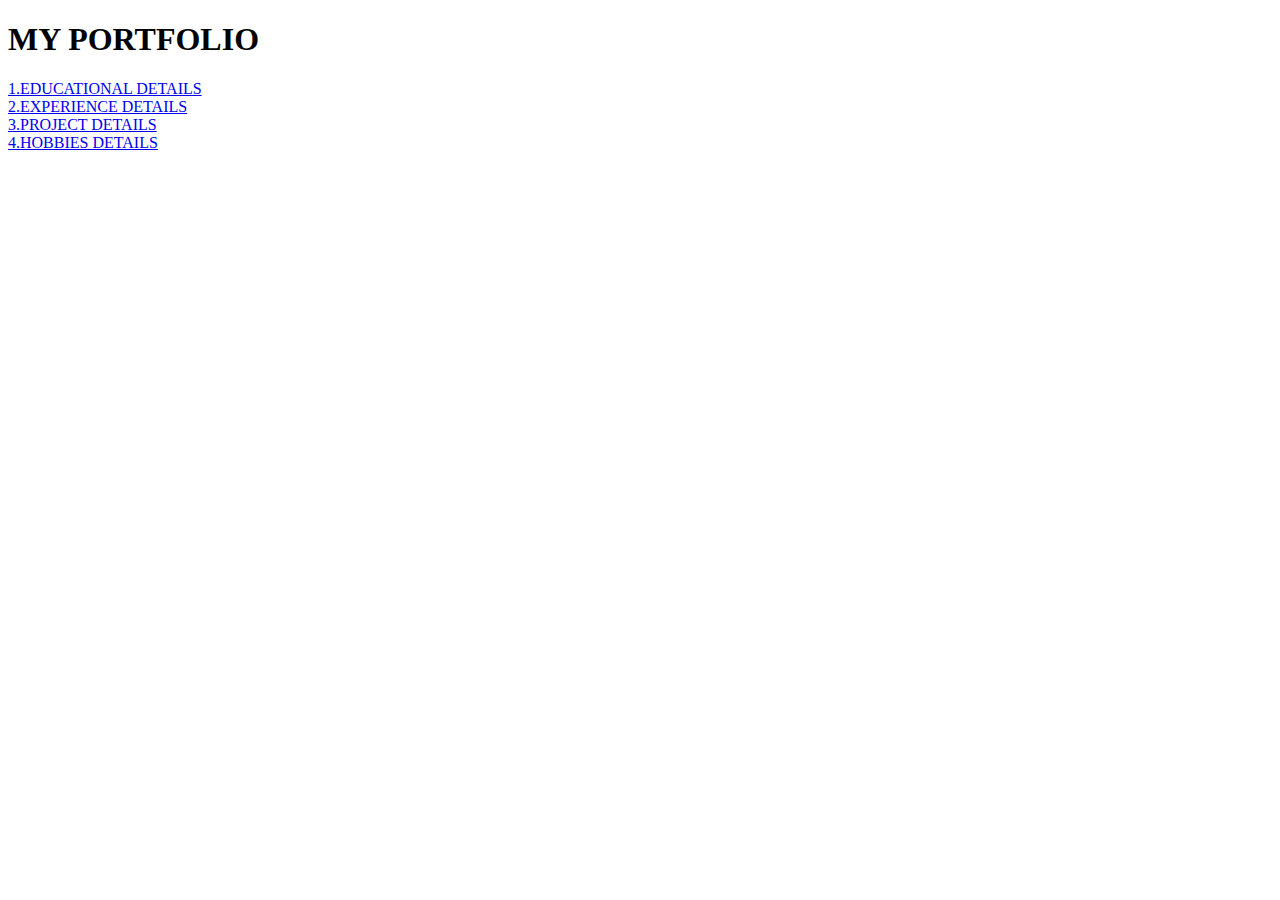
<file: Index.html>
<!DOCTYPE html>
<html lang="en">
  <head>
    <meta charset="UTF-8" />
    <meta name="viewport" content="width=device-width, initial-scale=1.0" />
    <title>Document</title>
  </head>
  <body>
    <h1><b>MY PORTFOLIO</b></h1>
    <span>
      <a
        href="file:///C:/Users/amite/OneDrive/Desktop/HTML%20TUTORIAL/Education.html"
      >
        1.EDUCATIONAL DETAILS</a
      >
      <br />
      <a
        href="file:///C:/Users/amite/OneDrive/Desktop/HTML%20TUTORIAL/Experience.html"
      >
        2.EXPERIENCE DETAILS</a
      >
      <br />
      <a
        href="file:///C:/Users/amite/OneDrive/Desktop/HTML%20TUTORIAL/Project.html"
      >
        3.PROJECT DETAILS</a
      >
      <br />
      <a
        href="file:///C:/Users/amite/OneDrive/Desktop/HTML%20TUTORIAL/Hobbies.html"
      >
        4.HOBBIES DETAILS</a
      >
    </span>
  </body>
</html>
</file>
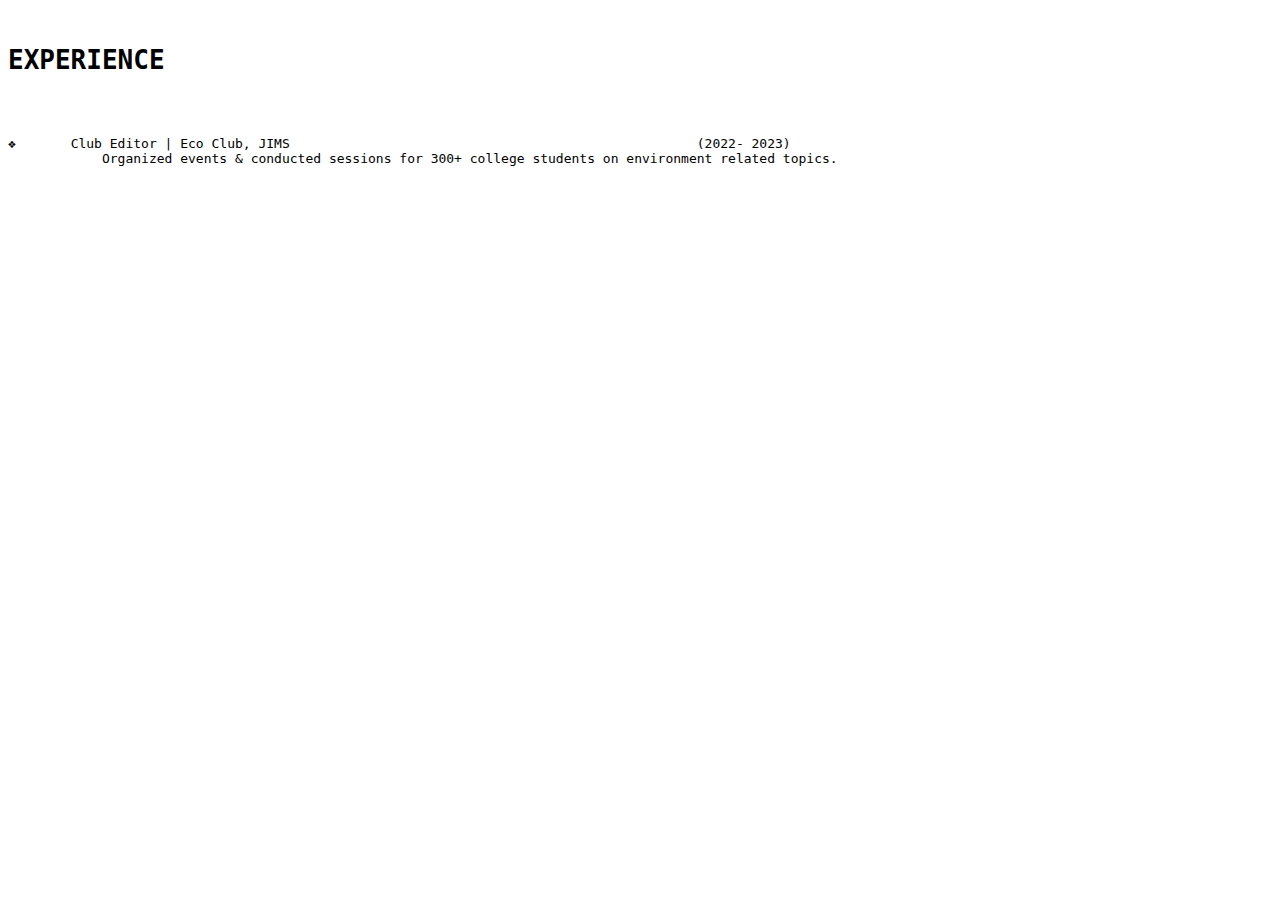
<file: Experience.html>
<!DOCTYPE html>
<html lang="en">
  <head>
    <meta charset="UTF-8" />
    <meta name="viewport" content="width=device-width, initial-scale=1.0" />
    <title>Document</title>
  </head>
  <body>
    <pre>
        <h1><b>EXPERIENCE</b></h1>
        <p>❖	Club Editor | Eco Club, JIMS                                        		(2022- 2023)
            Organized events & conducted sessions for 300+ college students on environment related topics.
            </p>
    </pre>
  </body>
</html>
</file>
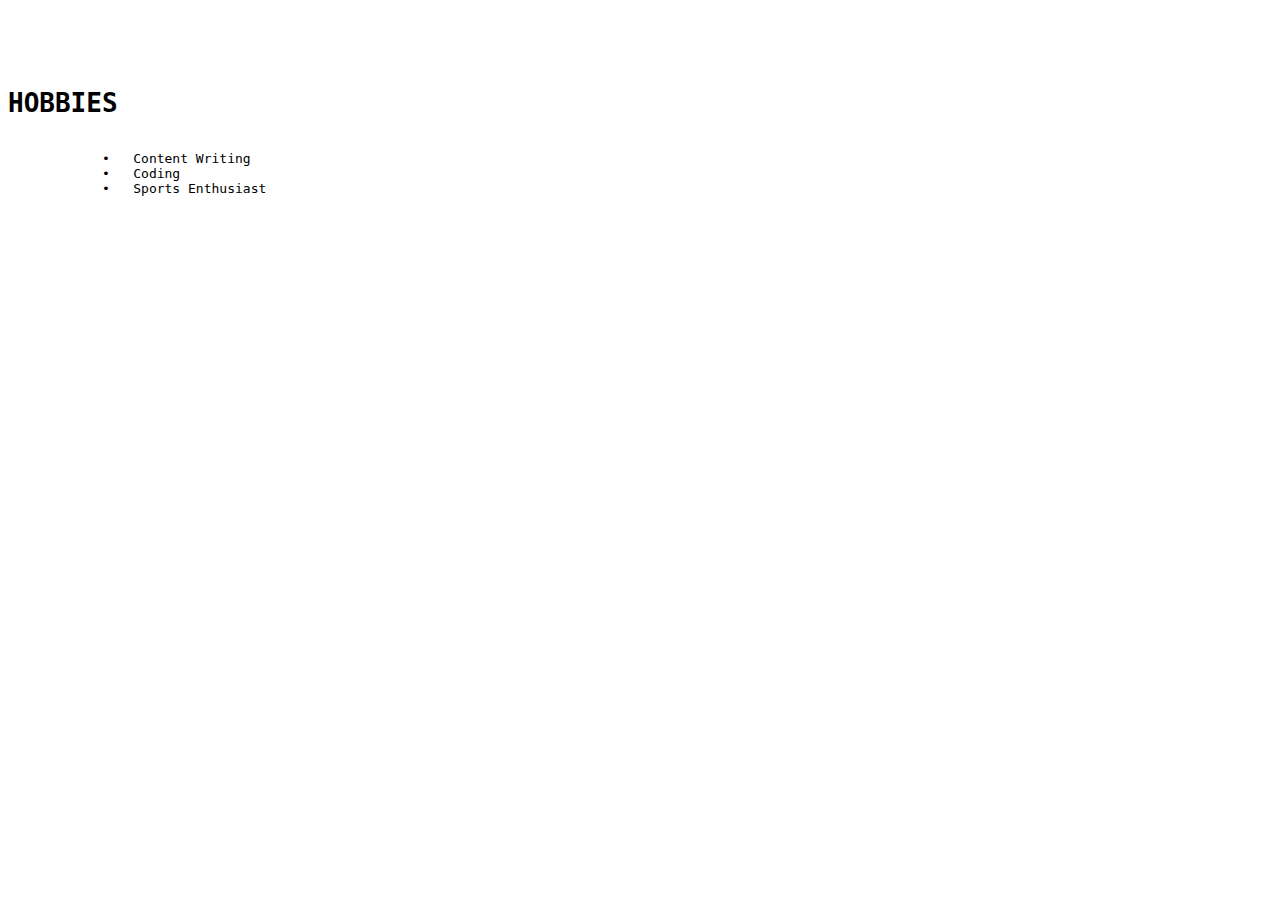
<file: Hobbies.html>
<!DOCTYPE html>
<html lang="en">
  <head>
    <meta charset="UTF-8" />
    <meta name="viewport" content="width=, initial-scale=1.0" />
    <title>Document</title>
  </head>
  <body>
    <pre>
        <p>
            <h1><b>HOBBIES</b></h1>
            •	Content Writing
            •	Coding 
            •	Sports Enthusiast


        </p>
    </pre>
  </body>
</html>
</file>
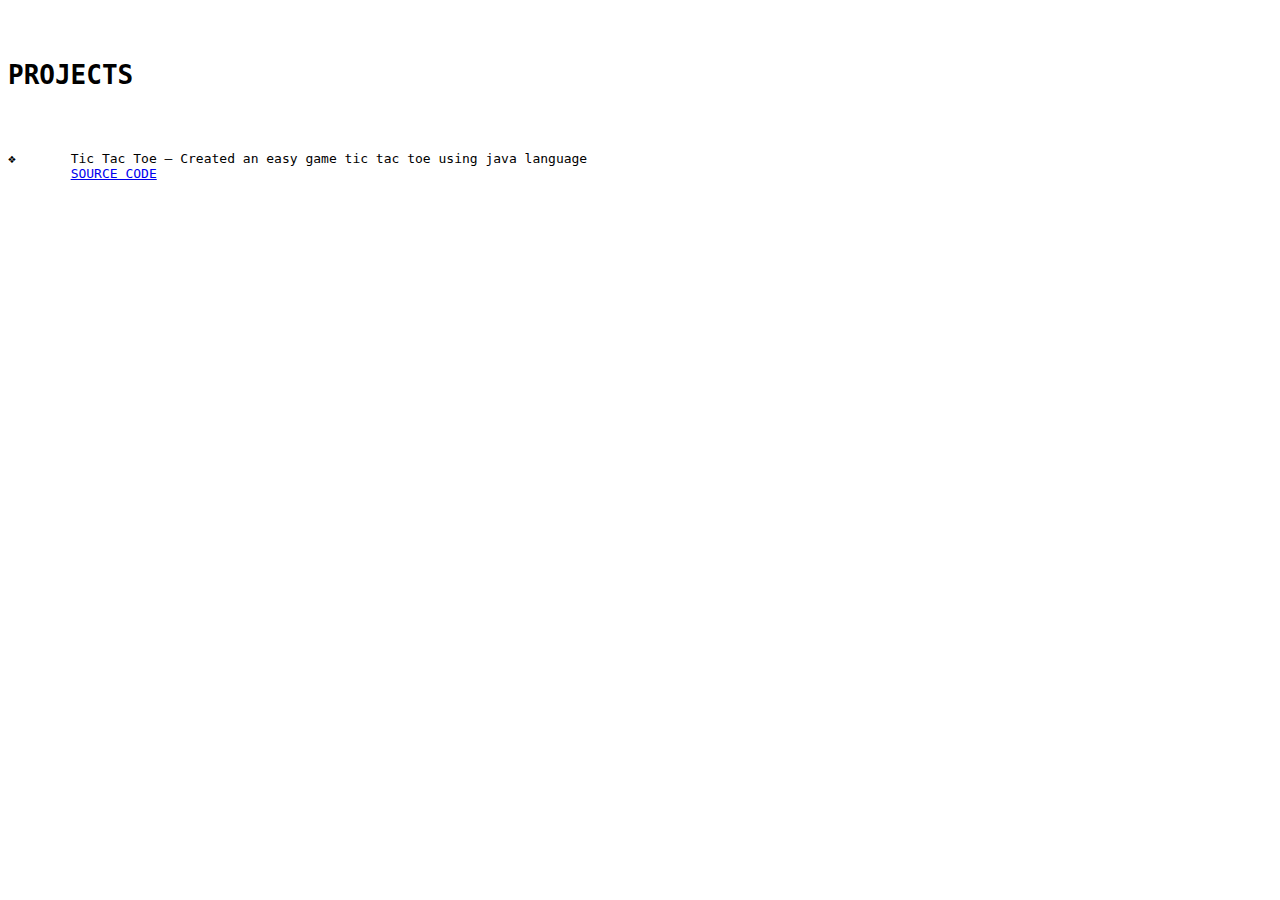
<file: Project.html>
<!DOCTYPE html>
<html lang="en">
  <head>
    <meta charset="UTF-8" />
    <meta name="viewport" content="width=, initial-scale=1.0" />
    <title>Document</title>
  </head>
  <body>
    <pre>
        
        <h1><b>PROJECTS</b></h1>
        <p>❖	Tic Tac Toe – Created an easy game tic tac toe using java language
        <a href="https://github.com/Amitesh2702/java/blob/main/games.java">SOURCE CODE</a>

        </p>
    </pre>
  </body>
</html>
</file>
